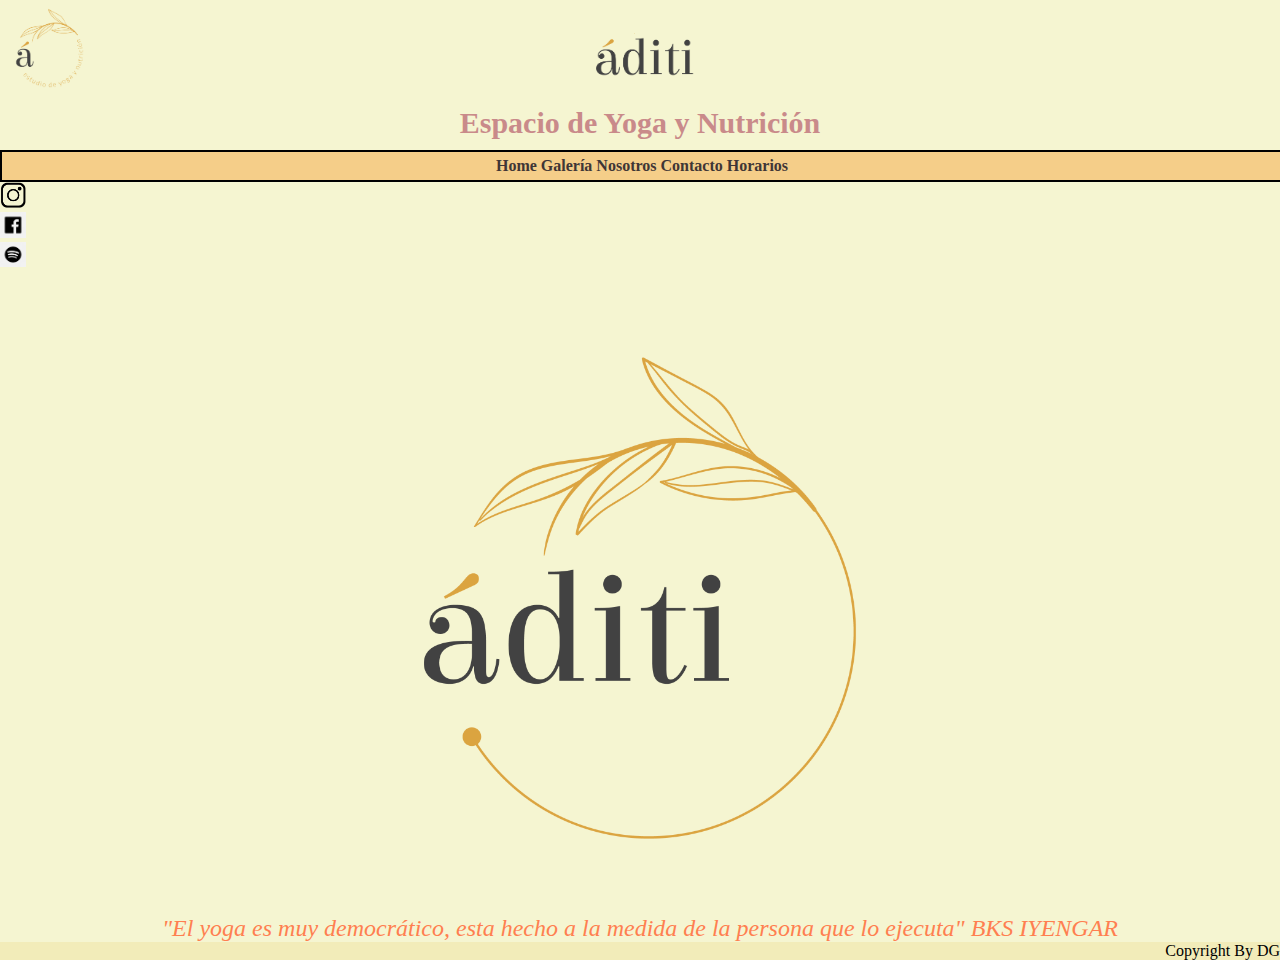
<file: index.html>
<!DOCTYPE html>
<html lang="en">
<head>
    <meta charset="UTF-8">
    <meta http-equiv="X-UA-Compatible" content="IE=edge">
    <meta name="viewport" content="width=device-width, initial-scale=1.0">
    <link rel="stylesheet" href="./style.css">
    <title>áditi</title>
</head>
<body>
    <div class="grilla_index">
        <header>
            <div>
                <img class="logoizquierda" src="./img/logo_aditi.png" alt="logo_aditi">
                <img class="logocentro" src="./img/logo_principal.png" alt="logo_principal">
            </div>
            <div>
                <h2 class="titulopaneldenavegacion"> Espacio de Yoga y Nutrición </h2>
            </div>

            <nav class="menu">
                <ul>
                    <il><a href="./index.html">Home</a></il>
                    <il><a href="./html/galeria.html">Galería</a></il>
                    <il><a href="./html/nosotros.html">Nosotros</a></il> 
                    <il><a href="./html/contacto.html">Contacto</a></il>
                    <il><a href="./html/horarios.html">Horarios</a></il>             
                </ul>
            </nav>
        </header>
        <div class="bloque1">
            <ul class="ulredes">
                <li class="ul1"> <a href="https://www.instagram.com/espaciodeyogaynutricion/?hl=es"><img class="redessociales" src="./img/ig_logopng.png" alt="ig_logo"> </a></li>
                <li class="ul2"> <a href="https://www.facebook.com/%C3%81diti-Espacio-de-yoga-y-nutrici%C3%B3n-103906668194510/"><img class="redessociales" src="./img/fb_logopng.png" alt="fb_logo"></a></li>
                <li class="ul3"> <a href="https://open.spotify.com/playlist/37i9dQZF1DX9uKNf5jGX6m"><img class="redessociales" src="./img/sp_logopng.png" alt="sp_logo"></a></li>
            </ul>
        </div>
        <div class="bloque2">
            <img class="portada" src="./img/portada_aditi.png" alt="portada_aditi">
        </div>
        <div class="bloque3">
            <p class="fraseindex1">"El yoga es muy democrático, esta hecho a la
                medida de la persona que lo ejecuta" BKS IYENGAR </p>
        </div>
    </div>
    <footer class="footer">
        Copyright By DG
    </footer>
</body>
</html>
</file>
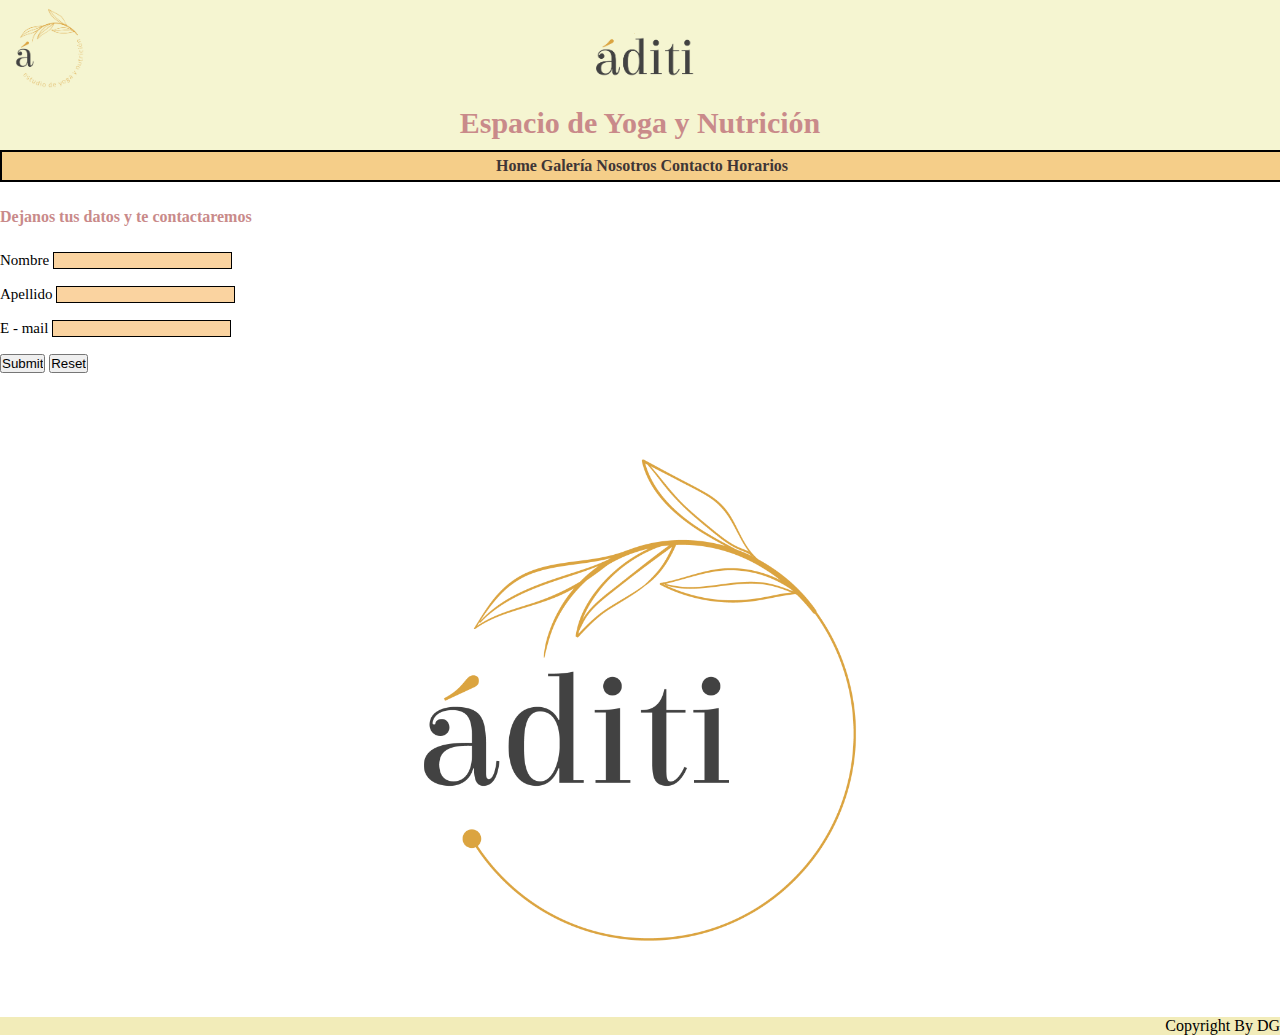
<file: html/contacto.html>
<!DOCTYPE html>
<html lang="en">
<head>
    <meta charset="UTF-8">
    <meta http-equiv="X-UA-Compatible" content="IE=edge">
    <meta name="viewport" content="width=device-width, initial-scale=1.0">
    <link rel="stylesheet" href="../style.css">
    <title>áditi</title>
</head>
<body>
    <div class="grilla_index">
        <header>
            <div>
                <img class="logoizquierda" src="../img/logo_aditi.png" alt="logo_aditi">
                <img class="logocentro" src="../img/logo_principal.png" alt="logo_principal">
            </div>
            <div>
                <h2 class="titulopaneldenavegacion"> Espacio de Yoga y Nutrición </h2>
            </div>

            <nav class="menu">
                <ul>
                    <il><a href="../index.html">Home</a></il>
                    <il><a href="./galeria.html">Galería</a></il>
                    <il><a href="./nosotros.html">Nosotros</a></il> 
                    <il><a href="./contacto.html">Contacto</a></il>
                    <il><a href="./horarios.html">Horarios</a></il>             
                </ul>
            </nav>
        </header>
    </div>
        
    
    <div>
        <h2 class="titulocontacto"> Dejanos tus datos y te contactaremos </h2>
            <form class="formulario" action="">
                <label for="Nombre">Nombre</label>
                <input class="nombre" type="text" name="nombre" id="">
                <br>
                <br>
                Apellido <input class="nombre" type="Apellido">
                <br>
                <br>
                E - mail <input class="nombre" type="email">
                <br>
                <br>
                 
                <input  type="submit">
                <input  type="reset">
                  
                <br>

            </form>

            <div>
                <img class="portada" src="../img/portada_aditi.png" alt="">
            </div>   
    </div>
             
       

    <footer class="footer">
        Copyright By DG
    </footer>
    
</body>
</html>
</file>
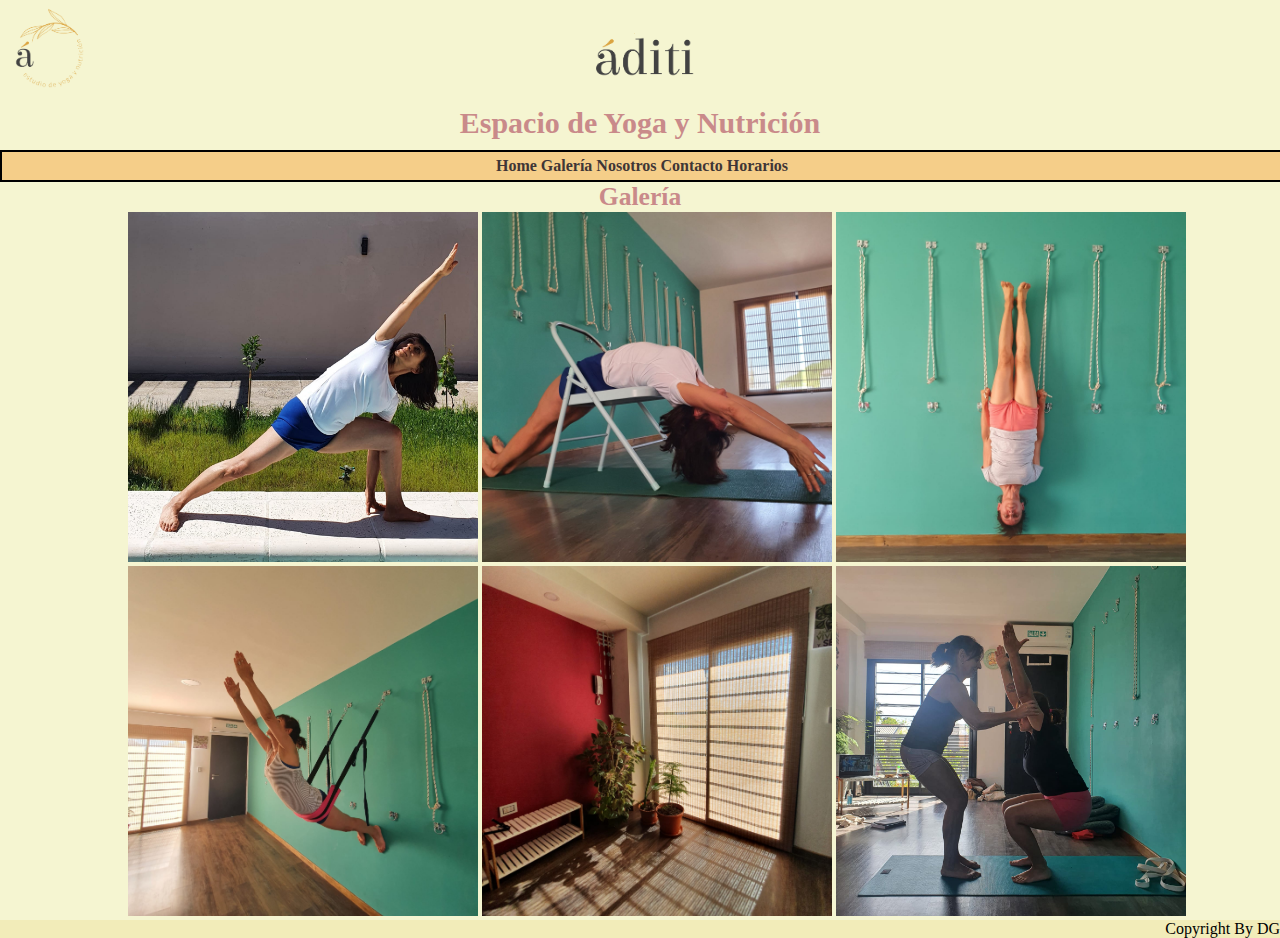
<file: html/galeria.html>
<!DOCTYPE html>
<html lang="en">
<head>
    <meta charset="UTF-8">
    <meta http-equiv="X-UA-Compatible" content="IE=edge">
    <meta name="viewport" content="width=device-width, initial-scale=1.0">
    <link rel="stylesheet" href="../style.css">
    <title>áditi</title>
</head>
<body>
    <div class="grilla_index">
        <header>
            <div>
                <img class="logoizquierda" src="../img/logo_aditi.png" alt="logo_aditi">
                <img class="logocentro" src="../img/logo_principal.png" alt="logo_principal">
            </div>
            <div>
                <h2 class="titulopaneldenavegacion"> Espacio de Yoga y Nutrición </h2>
            </div>

            <nav class="menu">
                <ul>
                    <il><a href="../index.html">Home</a></il>
                    <il><a href="./galeria.html">Galería</a></il>
                    <il><a href="./nosotros.html">Nosotros</a></il> 
                    <il><a href="./contacto.html">Contacto</a></il>
                    <il><a href="./horarios.html">Horarios</a></il>             
                </ul>
            </nav>
        </header>
    </div>
        
    
    <div class="bodygaleria">
            <div class="titulogaleria">
                <h1>Galería</h1>
            </div>     
            <div class="grillafotos">
                <img class="imagen1" src="../img/galeria1.jpeg">
                <img class="imagen2" src="../img/galeria2.jpeg">
                <img class="imagen3" src="../img/galeria3.jpeg">
                <img class="imagen4" src="../img/galeria4.jpeg">
                <img class="imagen5" src="../img/galeria5.jpeg">
                <img class="imagen6" src="../img/galeria6.jpeg">
            </div>  
        </div>
             
       

    <footer class="footer">
        Copyright By DG
    </footer>
    
</body>
</html>
</file>
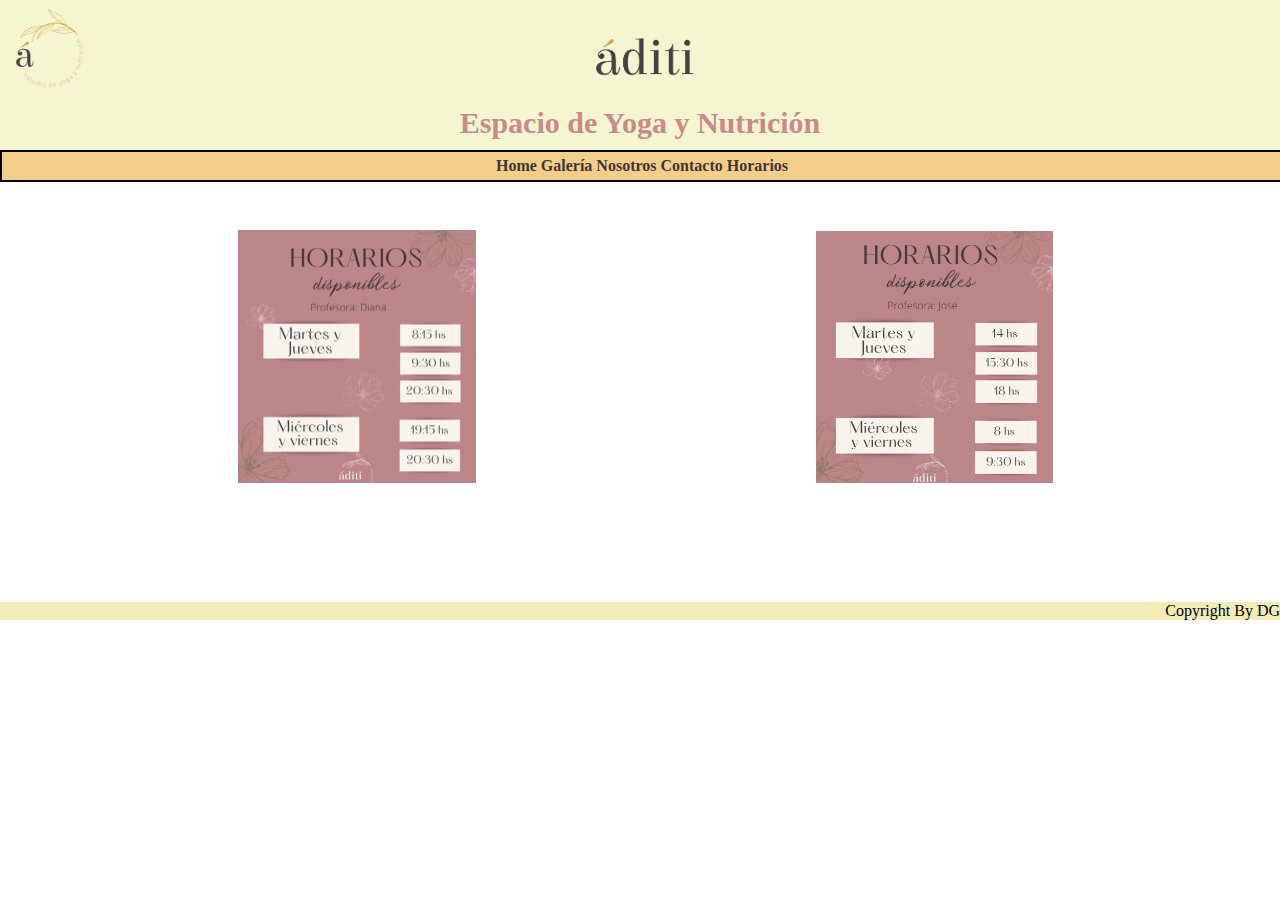
<file: html/horarios.html>
<!DOCTYPE html>
<html lang="en">
<head>
    <meta charset="UTF-8">
    <meta http-equiv="X-UA-Compatible" content="IE=edge">
    <meta name="viewport" content="width=device-width, initial-scale=1.0">
    <link rel="stylesheet" href="../style.css">
    <title>áditi</title>
</head>
<body>
    <div class="grilla_index">
        <header>
            <div>
                <img class="logoizquierda" src="../img/logo_aditi.png" alt="logo_aditi">
                <img class="logocentro" src="../img/logo_principal.png" alt="logo_principal">
            </div>
            <div>
                <h2 class="titulopaneldenavegacion"> Espacio de Yoga y Nutrición </h2>
            </div>

            <nav class="menu">
                <ul>
                    <il><a href="../index.html">Home</a></il>
                    <il><a href="./galeria.html">Galería</a></il>
                    <il><a href="./nosotros.html">Nosotros</a></il> 
                    <il><a href="./contacto.html">Contacto</a></il>
                    <il><a href="./horarios.html">Horarios</a></il>             
                </ul>
            </nav>
        </header>
    </div>
        
    
    <div class="horarios">
        <div>
            <img class="horario1" src="../img/horarios_uno.png" alt="horario1">
        </div>
        <div>
            <img class="horario2" src="../img/horarios_dos.png" alt="horario2">
        </div>
    </div>
               

    <footer class="footer">
        Copyright By DG
    </footer>
    
</body>
</html>
</file>
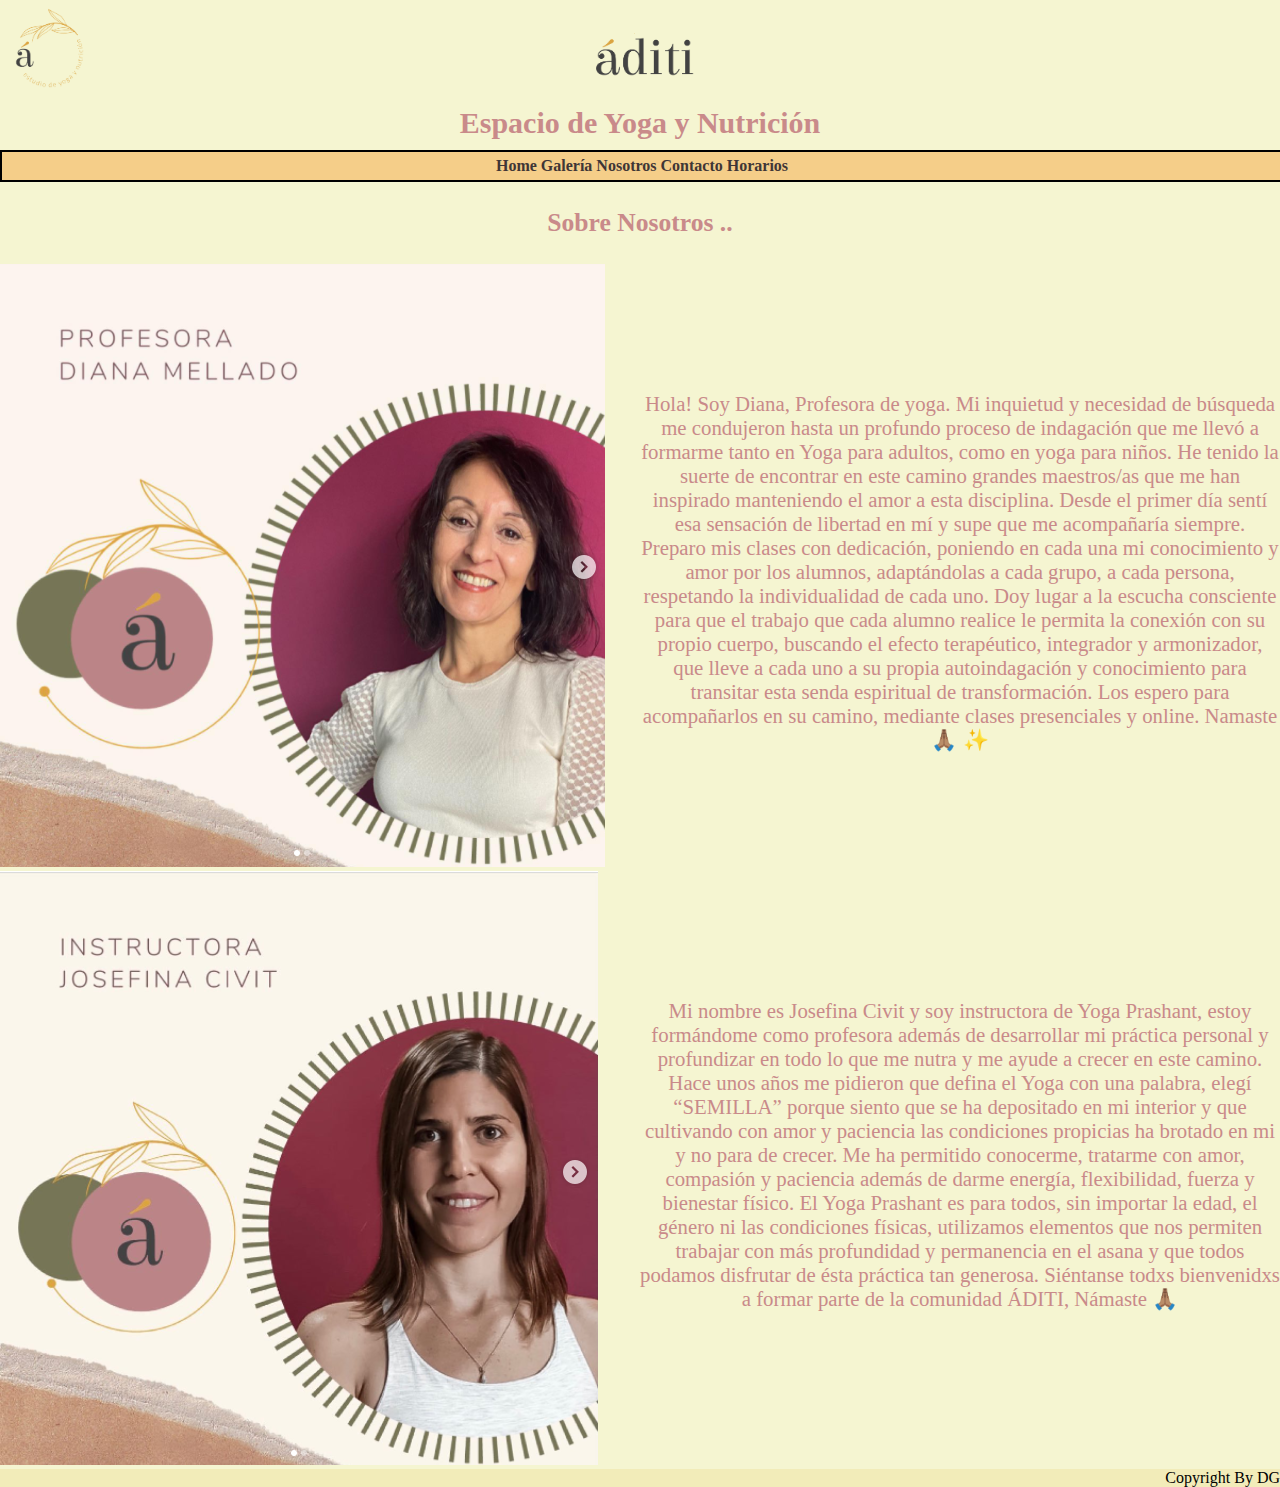
<file: html/nosotros.html>
<!DOCTYPE html>
<html lang="en">
<head>
    <meta charset="UTF-8">
    <meta http-equiv="X-UA-Compatible" content="IE=edge">
    <meta name="viewport" content="width=device-width, initial-scale=1.0">
    <link rel="stylesheet" href="../style.css">
    <title>áditi</title>
</head>
<body class="bodynosotros">
    <div class="grilla_index">
        <header>
            <div>
                <img class="logoizquierda" src="../img/logo_aditi.png" alt="logo_aditi">
                <img class="logocentro" src="../img/logo_principal.png" alt="logo_principal">
            </div>
            <div>
                <h2 class="titulopaneldenavegacion"> Espacio de Yoga y Nutrición </h2>
            </div>

            <nav class="menu">
                <ul>
                    <il><a href="../index.html">Home</a></il>
                    <il><a href="./galeria.html">Galería</a></il>
                    <il><a href="./nosotros.html">Nosotros</a></il> 
                    <il><a href="./contacto.html">Contacto</a></il>
                    <il><a href="./horarios.html">Horarios</a></il>             
                </ul>
            </nav>
        </header>
    </div>
        
    
    <div class="grilla_nosotros">
            <div class="titulonosotros">
                <h1 class="sobrenosotros">Sobre Nosotros ..</h1>
            </div>     
            <div>
                <img class="img_nosotros2" src="../img/nosotros_2.png" alt="nosotros2">
            </div>
            <div class="texto_nosotros2">
                <p>Hola! Soy Diana, Profesora de yoga.
                    Mi inquietud y necesidad de búsqueda me condujeron hasta un profundo proceso de indagación que me llevó a formarme tanto en Yoga para adultos, como en yoga para niños.
                    He tenido la suerte de encontrar en este camino grandes maestros/as que me han inspirado manteniendo el amor a esta disciplina. Desde el primer día sentí esa sensación de libertad en mí y supe que me acompañaría siempre.
                    Preparo mis clases con dedicación, poniendo en cada una mi conocimiento y amor por los alumnos, adaptándolas a cada grupo, a cada persona, respetando la individualidad de cada uno.
                    Doy lugar a la escucha consciente para que el trabajo que cada alumno realice le permita la conexión con su propio cuerpo, buscando el efecto terapéutico, integrador y armonizador, que lleve a cada uno a su propia
                    autoindagación y conocimiento para transitar esta senda espiritual de transformación.
                    
                    Los espero para acompañarlos en su camino, mediante clases presenciales y online.
                    
                    Namaste 🙏🏽 ✨</p>
            </div>
            <div>
                <img class="img_nosotros1" src="../img/nosotros_1.png" alt="nosotros1">
            </div>
            <div>
                <p class="texto_nosotros1">Mi nombre es Josefina Civit y soy instructora de Yoga Prashant, estoy formándome como profesora además de desarrollar mi práctica personal y profundizar en todo lo que me nutra y me ayude a crecer en este camino.

                    Hace unos años me pidieron que defina el Yoga con una palabra, elegí “SEMILLA” porque siento que se ha depositado en mi interior y que cultivando con amor y paciencia las condiciones propicias ha brotado en mi y no para de crecer.
                    Me ha permitido conocerme, tratarme con amor, compasión y paciencia además de darme energía, flexibilidad, fuerza y bienestar físico.
                    El Yoga Prashant es para todos, sin importar la edad, el género ni las condiciones físicas, utilizamos elementos que nos permiten trabajar con más profundidad y permanencia en el asana y que todos podamos disfrutar de ésta práctica tan generosa.
                    
                    Siéntanse todxs bienvenidxs a formar parte de la comunidad ÁDITI, Námaste 🙏🏽</p>
            </div>
            
            
    </div>
             
       

    <footer class="footer">
        Copyright By DG
    </footer>
    
</body>
</html>
</file>
<file: style.css>
*{
    margin: 0;
    padding: 0;
}

.grilla_index{
    display: grid;
    grid-template-columns: repeat(2, 1fr);
    grid-template-areas: 
    "header header"
    "bloque1 bloque1"
    "bloque2 bloque2"
    "bloque3 bloque3"
    "footer footer";
    background-color:rgb(245, 245, 209) ;
    height: 100%;
}

.galeria{
    display: grid;
    grid-template-columns: repeat(3, 1fr);
    grid-template-areas: 
    "titulogaleria titulogaleria titulogaleria"
    "imagen1 imagen2 imagen3"
    "imagen4 imagen5 imagen6";

     
}

.grilla_nosotros{
    display: grid;
    grid-template-columns: repeat(2, 1fr);
    grid-template-areas:
    "titulonosotros titulonosotros"
    "img_nosotros2 texto_nosotros2"
    "img_nosotros1 texto_nosotros1"; 
    background-color:rgb(245, 245, 209) ;
}

.horarios{
    display: flex;
    flex-direction: row;
    justify-content: space-between;
    width: 100%;
}

.horario1{
    width: 50%;
    margin-left: 50%;
    margin-top: 10%;
    padding-bottom: 24%;
}
.horario2{
    width: 51%;
    margin-right: 50%;
    margin-top: 10.5%;
    padding-bottom: 24%;
}

.titulonosotros{
    grid-area: titulonosotros;
    text-align: center;
    width: 100%;
    color:rgb(201, 138, 138);
    font-size: 80%;
    font-family: 'Old Standard TT', serif;
    background-color: rgb(245, 245, 209);
    margin-top: 2%;
    margin-bottom: 2%;
}

.titulocontacto{
    grid-area: titulonosotros;
    text-align: left;
    width: 100%;
    color:rgb(201, 138, 138);
    font-size: 100%;
    font-family: 'Old Standard TT', serif;
    margin-top: 2%;
    margin-bottom: 2%;
}

.nombre{
    background-color: rgba(245, 168, 67, 0.507);
    border: solid 1px;
    

}

.formulario{
    font-family: 'Old Standard TT', serif;
    font-size: 15px;
}

.portada{
    margin-left: 25%;
}
.texto_nosotros2{
    grid-area: texto_nosotros2;
    text-align: center;
    width: 100%;
    color:rgb(201, 138, 138);
    font-size: 130%;
    font-family: 'Old Standard TT', serif;
    margin-top: 20%;
   
    
}

.img_nosotros2{
    grid-area: img_nosotros2;
}

.texto_nosotros1{
    grid-area: texto_nosotros1;
    text-align: center;
    width: 100%;
    color:rgb(201, 138, 138);
    font-size: 130%;
    font-family: 'Old Standard TT', serif;
    margin-top: 20%;
    
}

.img_nosotros1{
    grid-area: img_nosotros1;
}


.grillafotos{
    padding-left: 10%;
    background-color: rgb(245, 245, 209);
    
}

.titulogaleria{
    text-align: center;
    width: 100%;
    color:rgb(201, 138, 138);
    font-size: 80%;
    font-family: 'Old Standard TT', serif;
    background-color: rgb(245, 245, 209);
    
}
.imagen1{
    grid-area: imagen1;
    height: 350px;
    width: 350px;
    transition: all 2s;
    
    
}

.imagen1:hover{
    transform: scale(1.1,1.1);
    
}

.imagen2{
    grid-area: imagen2;
    height: 350px;
    transition: all 2s;
}
.imagen2:hover{
    transform: scale(1.1,1.1);
}


.imagen3{
    grid-area: imagen3;
    height: 350px;
    transition: all 2s;
}
.imagen3:hover{
    transform: scale(1.1,1.1);
}

.imagen4{
    grid-area: imagen4;
    height: 350px;
    transition: all 2s;
}
.imagen4:hover{
    transform: scale(1.1,1.1);
}

.imagen5{
    grid-area: imagen5;
    height: 350px;
    transition: all 2s;
}
.imagen5:hover{
    transform: scale(1.1,1.1);
}

.imagen6{
    grid-area: imagen6;
    height: 350px;
    transition: all 2s;
}
.imagen6:hover{
    transform: scale(1.1,1.1);
}

header{
    grid-area: header;
    display: flex;
    flex-direction: column;
    justify-content: space-between;
    width: 100%;

}



.logoizquierda{
    width: 8%;
}

.logocentro{
    width: 8%;
    padding-left: 38%;
    padding-bottom: 2%;
       
}

.menu{
    color: rgb(220, 223, 84);
    font-weight: 800;
    text-align: center;
    background-color:rgba(245, 168, 67, 0.507);
    margin-top: 10px;
    border:2px solid black;
    padding-top: 5px;
    padding-bottom: 5px;
    width: 100%;
     
}

.menu ul il a{
    text-decoration: none;
    color:rgb(63, 54, 54)
}

.menu ul il a:hover{
    color:rgb(178, 179, 177);
}

.titulopaneldenavegacion{
    color:rgb(201, 138, 138);
    font-size: 30px;
    font-family: 'Old Standard TT', serif;
    text-align: center;
    margin-top: 0px;
    padding-bottom: 20;
}

.redessociales{
    width: 2%;

}

.ulredes{
    list-style-type: none;
    
}

.ul1{
    translate: all 10s;
}

.ul1:hover{
    transform: translate(10px);
}

.ul2:hover{
    transform: translate(10px);
}

.ul3:hover{
    transform: translate(10px);
}

.portada{
    width: 50%;
    
}

.bloque1{
    grid-area: bloque1;
}

.bloque2{
    grid-area: bloque2;
}

.bloque3{
    grid-area: bloque3;
}

.bloque2 img{
    margin-left: 25%;
}

.fraseindex1{
    font-style: italic;
    color: coral;
    font-size: 150%;    
    text-align: center;
    
}


.footer{
    grid-area: footer;
    text-align: right;
    background-color: rgba(231, 220, 123, 0.534);
}

.bodygaleria{
    animation-name: bodygaleria;
    animation-duration: 3s;
}

@keyframes bodygaleria{

    0%{
        opacity: 0;
    } 

    25%{
        opacity: 0.25;
    }

    50%{
        opacity: 0.5;
    }

    75%{
        opacity: 0.75;
    }


    100%{
        opacity: 1;
    } 
}



@media screen and (max-width: 768px) {
    .grilla_index {
        display: grid;
        grid-template-columns: repeat(1, 1fr);
        grid-template-areas: 
        "header"
        "bloque1"
        "bloque2"
        "bloque3"
        "footer";
        background-color:rgb(245, 245, 209) ;
        height: 100%;
    }
    .grillafotos{
        display: grid;
        grid-template-columns: repeat(1, 1fr);
        grid-template-areas:
        "imagen1"
        "imagen2"
        "imagen3"
        "imagen4"
        "imagen5" 
        "imagen6";
        width: 100%;
        margin-left: 10%;
        gap: 25px;
        margin-bottom: 3%;
    }
    .grilla_nosotros{
        display: grid;
        grid-template-columns: repeat(1, 1fr);
        grid-template-areas:
        "titulonosotros"
        "img_nosotros2"
        "texto_nosotros2"
        "img_nosotros1"
        "texto_nosotros1"; 
        background-color:rgb(245, 245, 209) ;
    }

    .horarios{
        display: flex;
        flex-direction: row;
        justify-content: space-between;
        width: 100%;
    }
}
</file>
